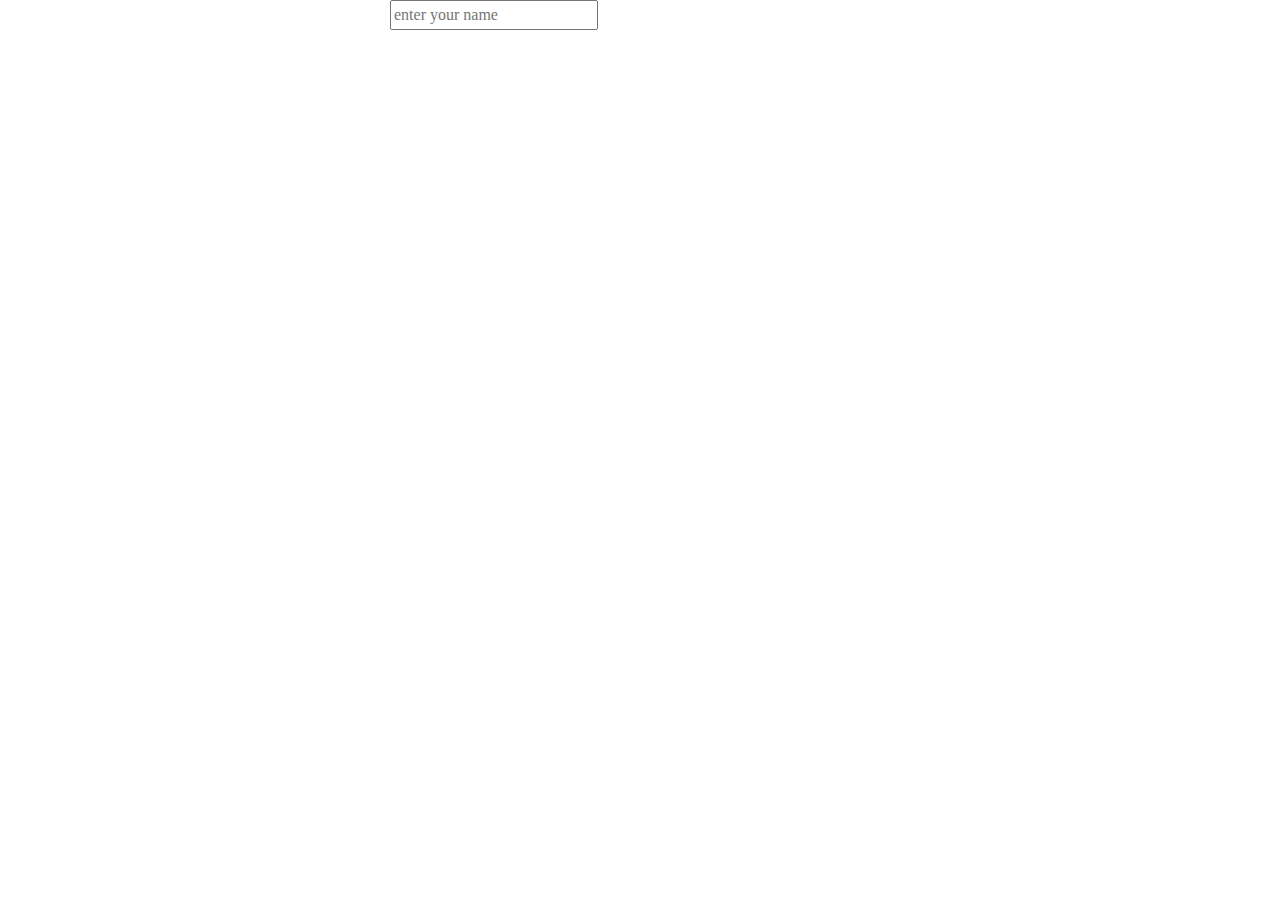
<file: index.html>
<html>
  <head>
    <!-- Latest compiled and minified CSS -->
<link rel="stylesheet" href="https://maxcdn.bootstrapcdn.com/bootstrap/4.5.2/css/bootstrap.min.css">

<!-- jQuery library -->
<script src="https://ajax.googleapis.com/ajax/libs/jquery/3.5.1/jquery.min.js"></script>

<!-- Popper JS -->
<script src="https://cdnjs.cloudflare.com/ajax/libs/popper.js/1.16.0/umd/popper.min.js"></script>

<!-- Latest compiled JavaScript -->
<script src="https://maxcdn.bootstrapcdn.com/bootstrap/4.5.2/js/bootstrap.min.js"></script>
  </head>
<div style="width:500px;margin-left:auto;margin-right:auto">
  <input type="text" placeholder="enter your name" />
</div>

  <link rel="stylesheet" href="https://oroafrica.github.io/tmpDoc/testFont.css" />
<script type="text/javascript" src="https://oroafrica.github.io/tmpDoc/inputFonts.js" /></script>
</html>
</file>
